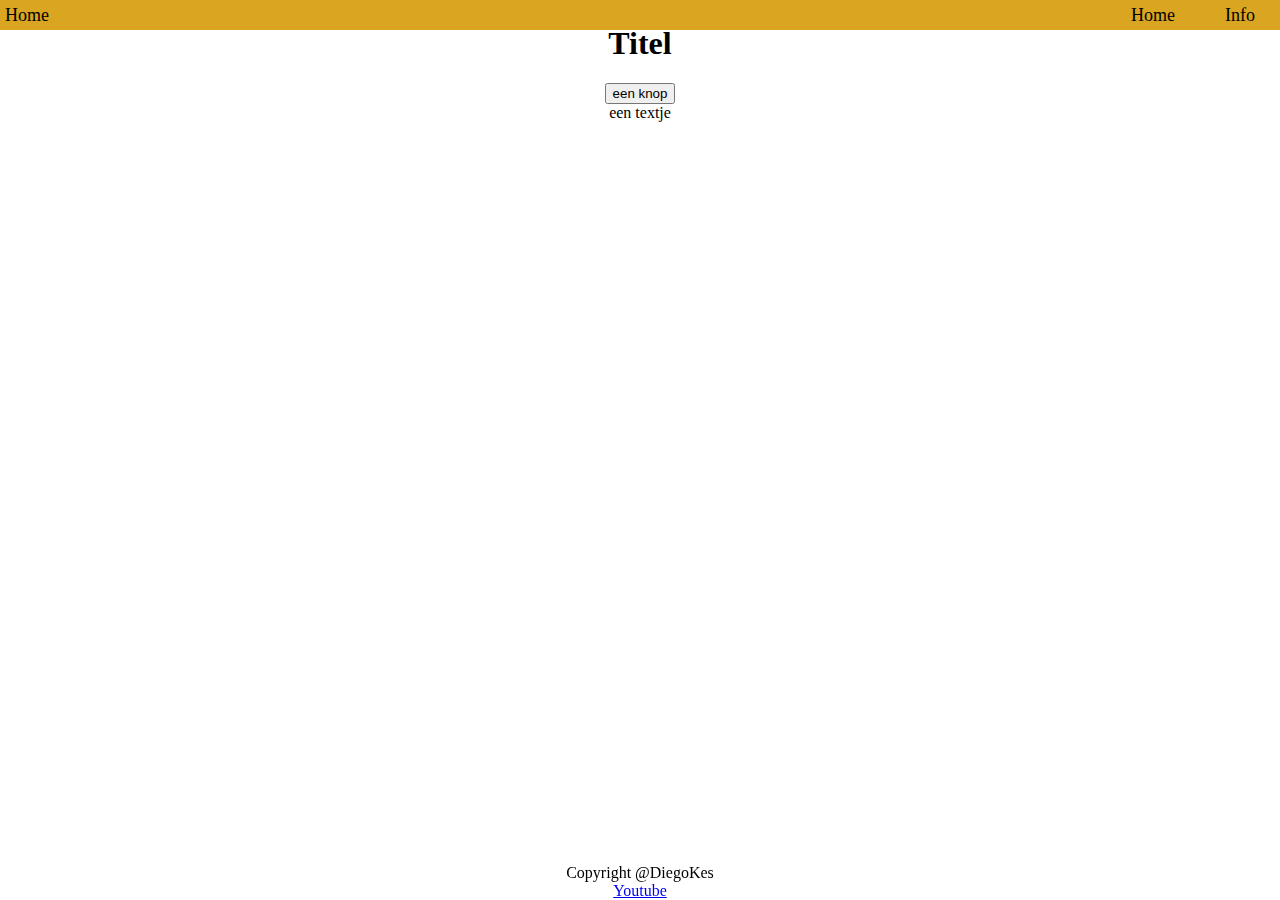
<file: html/home.html>
<!DOCTYPE html>
<html lang="en-US">
    <head>
        <script src="../script/script.js"></script>
        <link rel="stylesheet" href="../css/styles.css">
        <link rel="stylesheet" href="../css/header.css">
    </head>   
    <header>
        <div class="headertitle">
            Home
        </div>
        <div class="headerlist">
            <a href="../html/home.html">Home</a>
            <a href="../html/info.html">Info</a>
        </div>
    </header>
    <body>
        <h1>Titel</h1>
        <button onclick="doeIets()">
            een knop
        </button>
        <div id="id1">   
            een textje
        </div>
    </body>
    <footer>
        <div>
            Copyright @DiegoKes
        </div>
        <a href="https://www.youtube.com/@diegokes">Youtube</a>
    </footer>
</html>
</file>
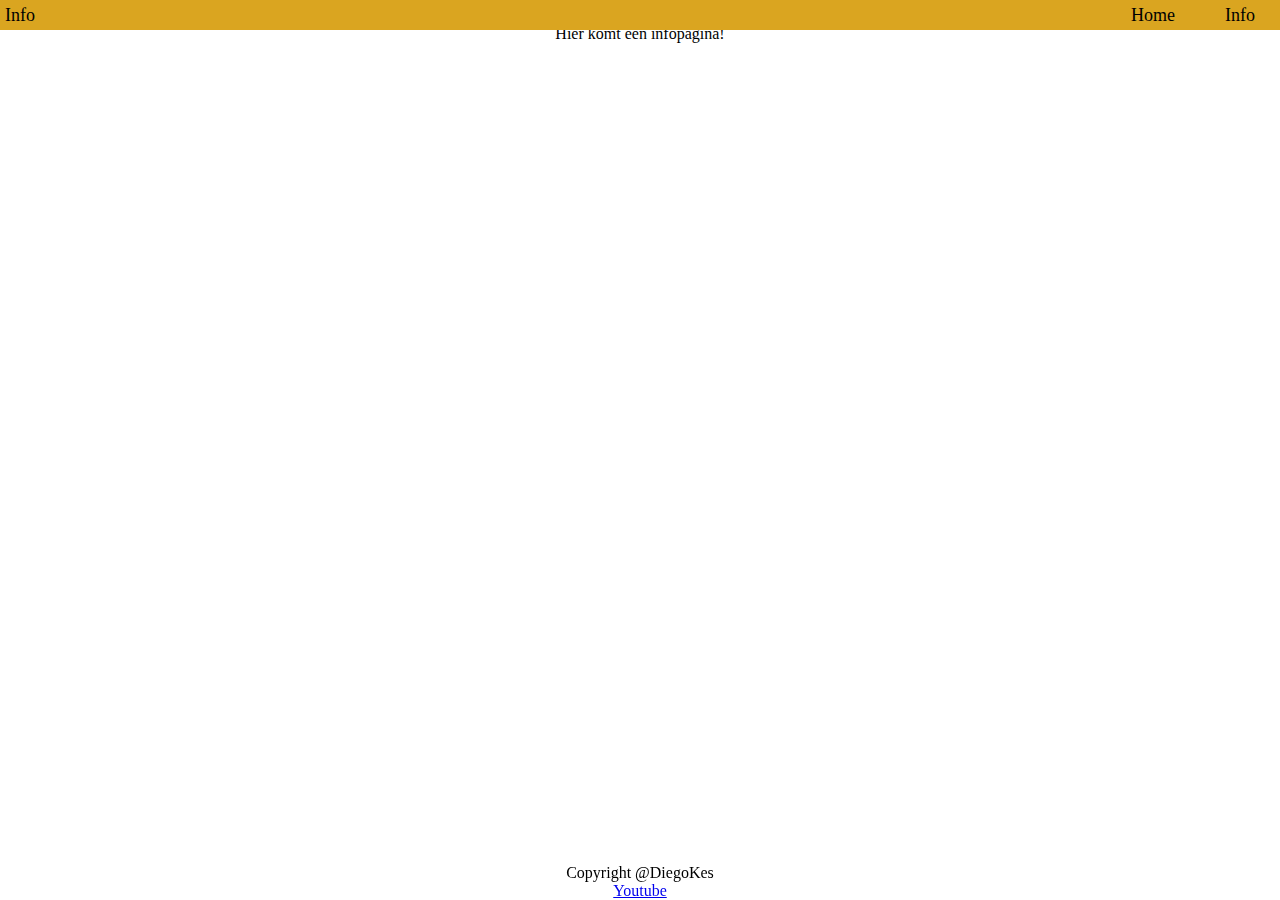
<file: html/info.html>
<!DOCTYPE html>
<html lang="en-US">
    <head>
        <link rel="stylesheet" href="../css/styles.css">
        <link rel="stylesheet" href="../css/header.css">
    </head>   
    <header>
        <div class="headertitle">
            Info
        </div>
        <div class="headerlist">
            <a href="../html/home.html">Home</a>
            <a href="../html/info.html">Info</a>
        </div>
    </header>  
    <body>
        Hier komt een infopagina!
    </body>
    <footer>
        <div>
            Copyright @DiegoKes
        </div>
        <a href="https://www.youtube.com/@diegokes">Youtube</a>
    </footer>
</html>
</file>
<file: css/styles.css>
body{
    margin: auto;
    text-align: center;
    margin-top: 25px;
}
footer{
    position: fixed;
    left: 0;
    bottom: 0;
    text-align: center;
    max-width: 100%;
    width: 100%;
}
</file>
<file: css/header.css>
header{
    margin: auto;
    max-width: 100%;
    width: 100%;
    margin-right: 25px;
    background-color: goldenrod;
    position: fixed;
    left: 0;
    top: 0;
    font-size: large;
    padding-bottom: 5px;
    max-height: 25px;
}
.headertitle{
    color: black;
    text-align: center;
    float: left;
    padding-left: 5px;
    padding-right: 25px;
    padding-top: 5px;
}
.headerlist{
    justify-content: flex-end;
    display: flex;
}
.headerlist a{
    color: black;
    padding-left: 25px;
    padding-right: 25px;
    padding-top: 5px;
    text-decoration: none;
    font-size: large;
}
.headerlist a:hover{
    background-color: gold;
    color: black;
    transition-duration: 1s;
    border-radius: 5px;
    transform: scale(1.1);
    font-size: larger;
}
</file>
